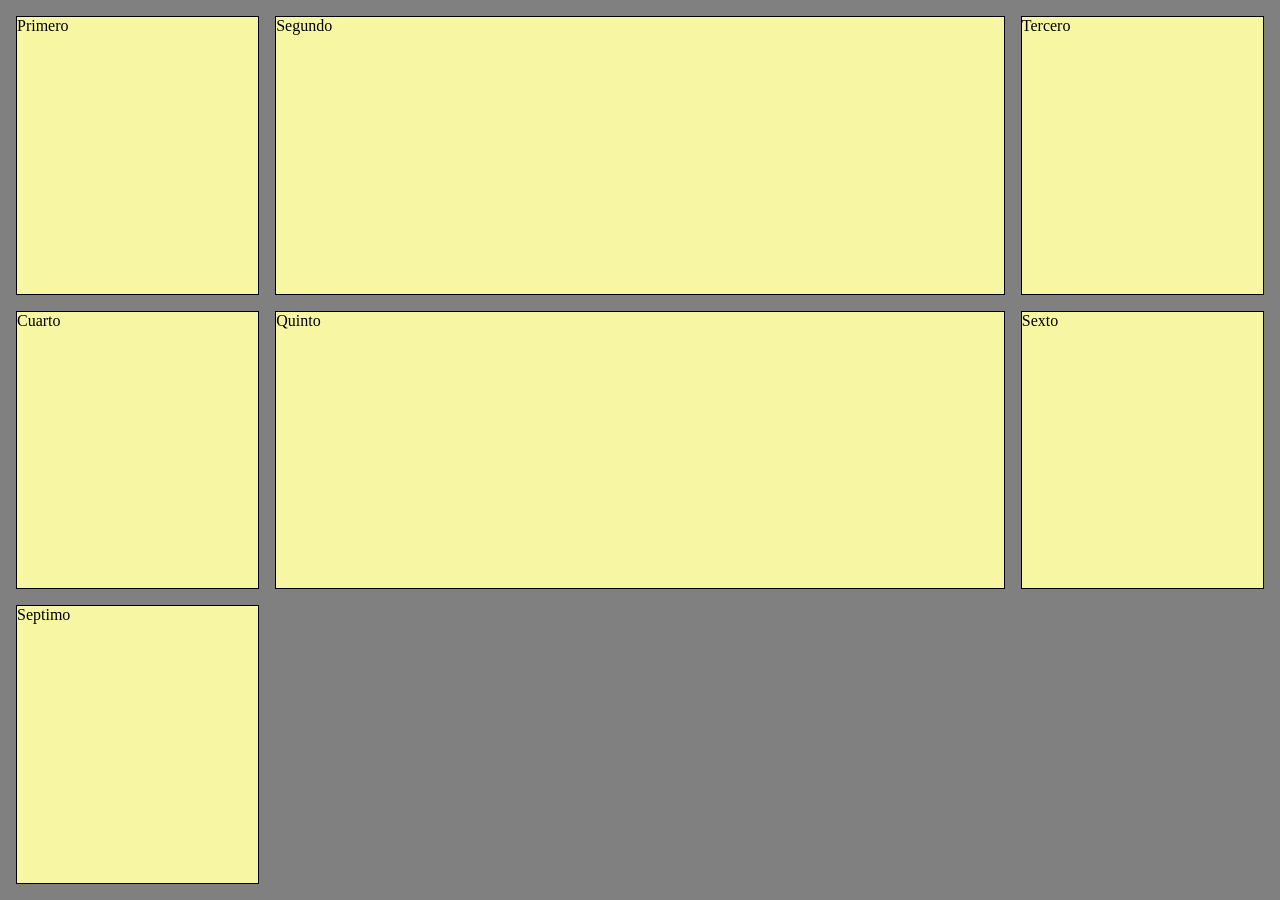
<file: DIW/Gris_Primeros_Pasos/Ejercicio1/index.html>
<!DOCTYPE html>
<html lang="en">
<head>
    <meta charset="UTF-8">
    <meta name="viewport" content="width=device-width, initial-scale=1.0">
    <link href="styles.css" rel="stylesheet" type="text/css" />
    <title>Document</title>
</head>
<body>
    <div class="container">
        <div>Primero</div>
        <div>Segundo</div>
        <div>Tercero</div>
        <div>Cuarto</div>
        <div>Quinto</div>
        <div>Sexto</div>
        <div>Septimo</div>

    </div>
</body>
</html>
</file>
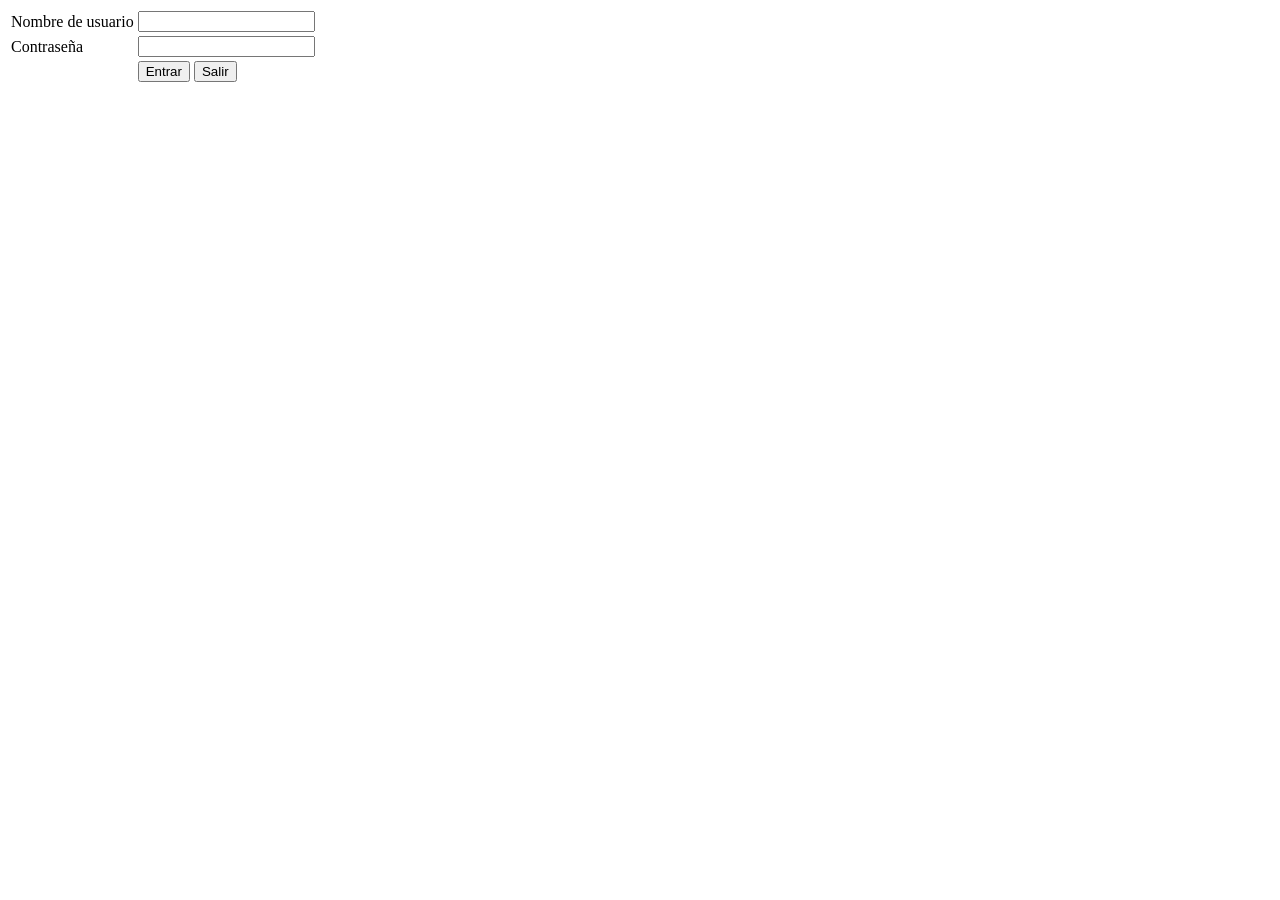
<file: DWEC/Ejercicios_Practica_3/ejercicio1/index.html>
<!DOCTYPE html>
<html lang="en">
<head>
    <meta charset="UTF-8">
    <meta name="viewport" content="width=device-width, initial-scale=1.0">
    <title>Ejercicio1s</title>
</head>
<body>

        <table>
            <tr>
                <td>Nombre de usuario</td>
                <td><input type="text" name="usuario" id="usuario" required></td>
            </tr>
            <tr>
                <td>Contraseña</td>
                <td><input type="password" name="contrasena" id="contrasena" required></td>
            </tr>
            <tr>
                <td></td>
                <td>
                    <input type="submit" value="Entrar" id="enviar">
                    <input type="reset" value="Salir">
                </td>
            </tr>
        </table>

    <script src="ejercicio1.js"></script>
</body>
</html>
</file>
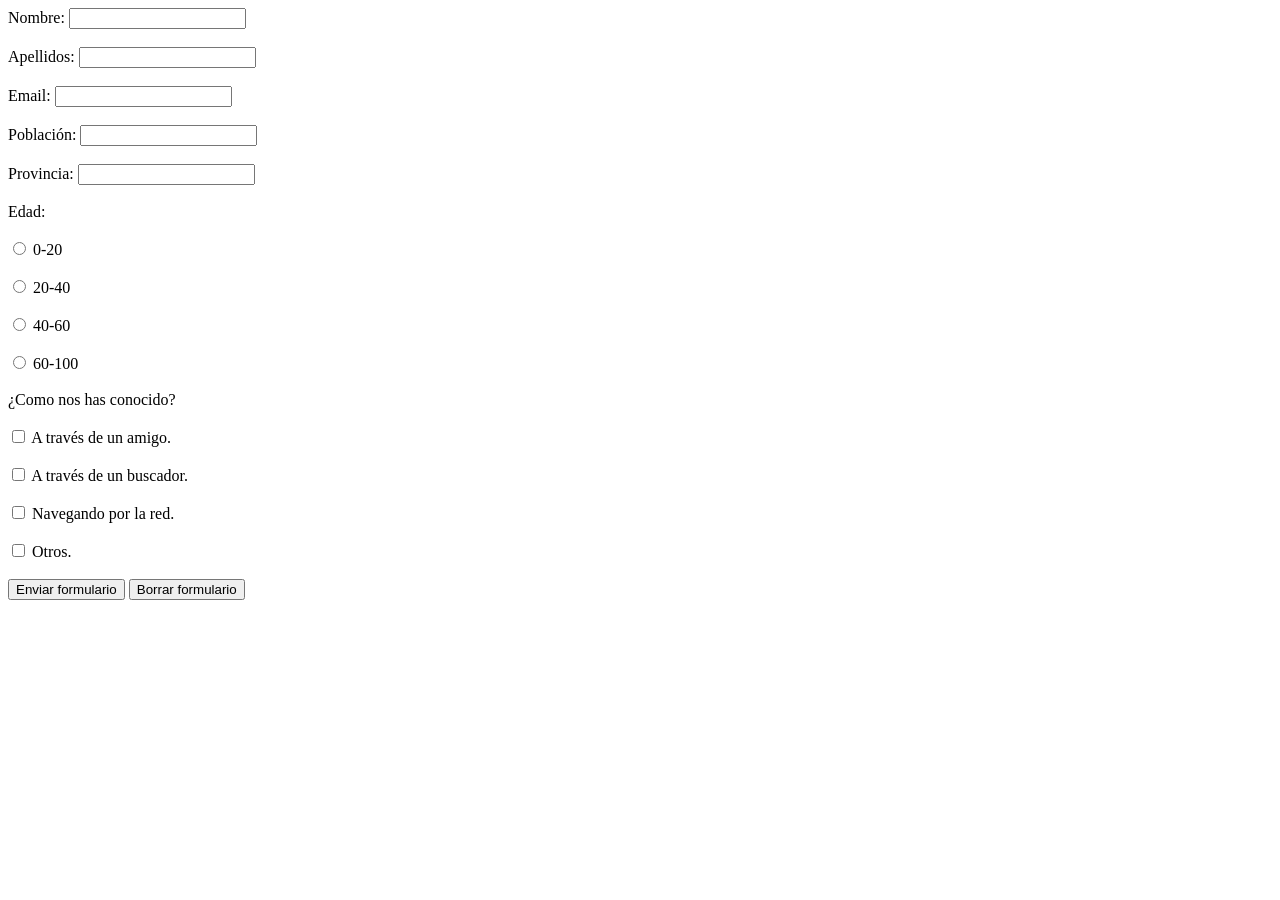
<file: DWEC/Ejercicios_Practica_3/ejercicio2/index.html>
<!DOCTYPE html>
<html lang="en">
<head>
    <meta charset="UTF-8">
    <meta name="viewport" content="width=device-width, initial-scale=1.0">
    <title>Document</title>
</head>
<body>
    
    <label for="">Nombre: </label>
    <input type="text" name="nombre" id="nombre" required>
    <br>
    <br>

    <label for="">Apellidos: </label>
    <input type="text" name="apellidos" id="apellidos" required>
    <br>
    <br>

    <label for="">Email: </label>
    <input type="email" name="email" id="email" required>
    <br>    
    <br>


    <label for="">Población: </label>
    <input type="text" name="poblacion" id="poblacion" required>
    <br>    
    <br>

    <label for="">Provincia: </label>
    <input type="text" name="provincia" id="provincia" required>
    <br>   
    <br>


    <label for="">Edad:</label>
    <br>    
    <br>
    <input type="radio" name="edad" value="0-20">
    <span>0-20</span>
    <br>    
    <br>

    <input type="radio" name="edad" value="20-40">
    <span>20-40</span>
    <br>    
    <br>
    <input type="radio" name="edad" value="40-60">
    <span>40-60</span>
    <br>    
    <br>
    <input type="radio" name="edad" value="60-100">
    <span>60-100</span>
    <br>    
    <br>


    <label for="">¿Como nos has conocido?</label>
    <br>
    <br>

    <input type="checkbox" name="dedondeviene" value="A través de un amigo.">
    <span>A través de un amigo.</span>
    <br>    
    <br>

    <input type="checkbox" name="dedondeviene" value="A través de un buscador.">
    <span>A través de un buscador.</span>
    <br>    
    <br>

    <input type="checkbox" name="dedondeviene" value="Navegando por la red.">
    <span>Navegando por la red.</span>
    <br>    
    <br>

    <input type="checkbox" name="dedondeviene" value="Otros.">
    <span>Otros.</span>
    <br>
    <br>

    <input type="submit" id="enviar" value="Enviar formulario">
    <input type="reset" value="Borrar formulario">


    <script src="ejercicio2.js"></script>

    

</body>
</html>
</file>
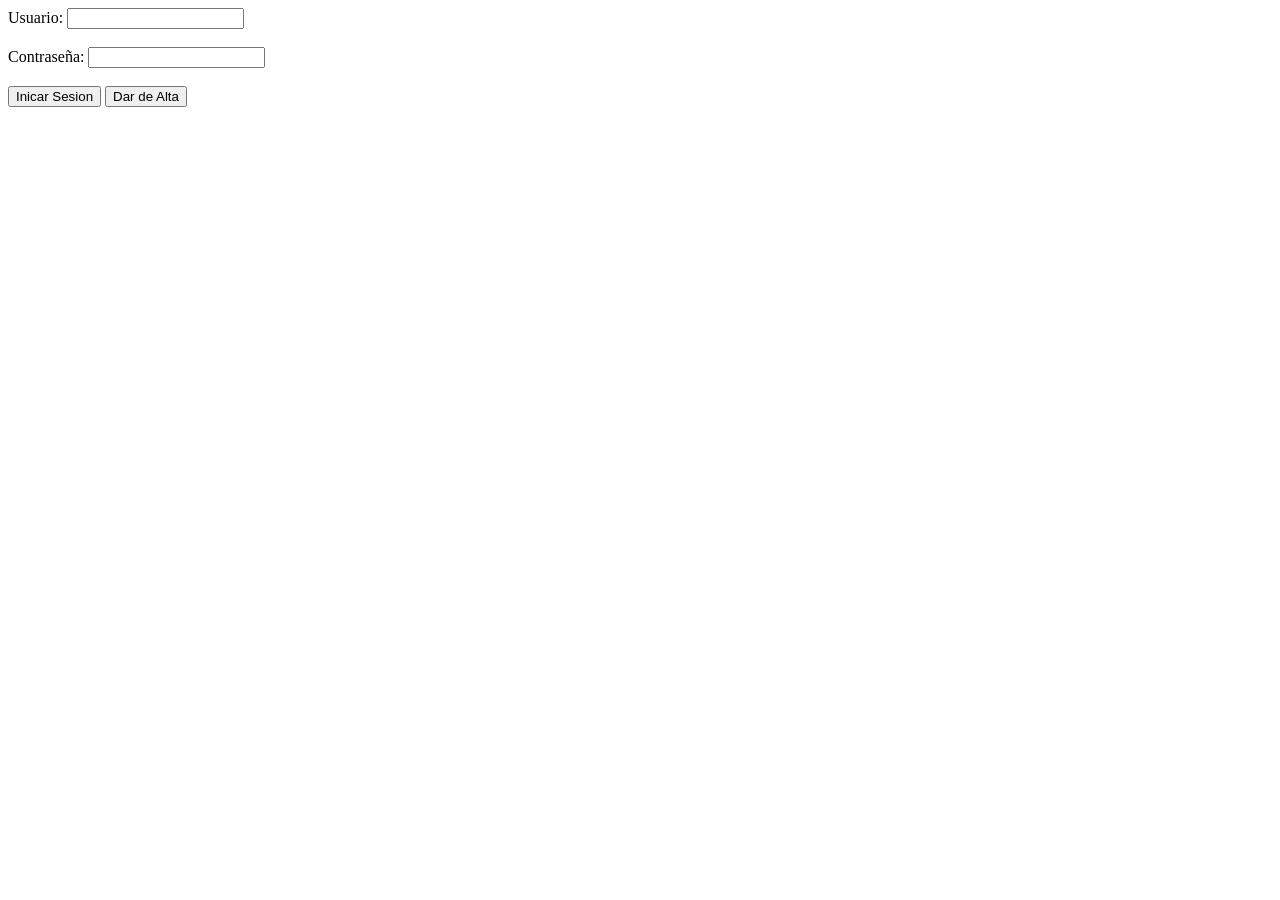
<file: DWEC/Ejercicios_Practica_3/ejercicio3/index.html>
<!DOCTYPE html>
<html lang="en">
<head>
    <meta charset="UTF-8">
    <meta name="viewport" content="width=device-width, initial-scale=1.0">
    <title>Document</title>
</head>
<body>

    <div class="contenedor">
        <label for="">Usuario:</label>
        <input type="text" name="usuario" id="usuario" required>
        <br><br>
        <label for="">Contraseña:</label>
        <input type="password" name="psw" id="psw" required>
        <br><br>
        <input id="bInicioSesion" type="submit" value="Inicar Sesion">
        <input id="bAlta" type="submit" value="Dar de Alta">
    </div>

    <script src="ejercicio3.js"></script>
    
</body>
</html>
</file>
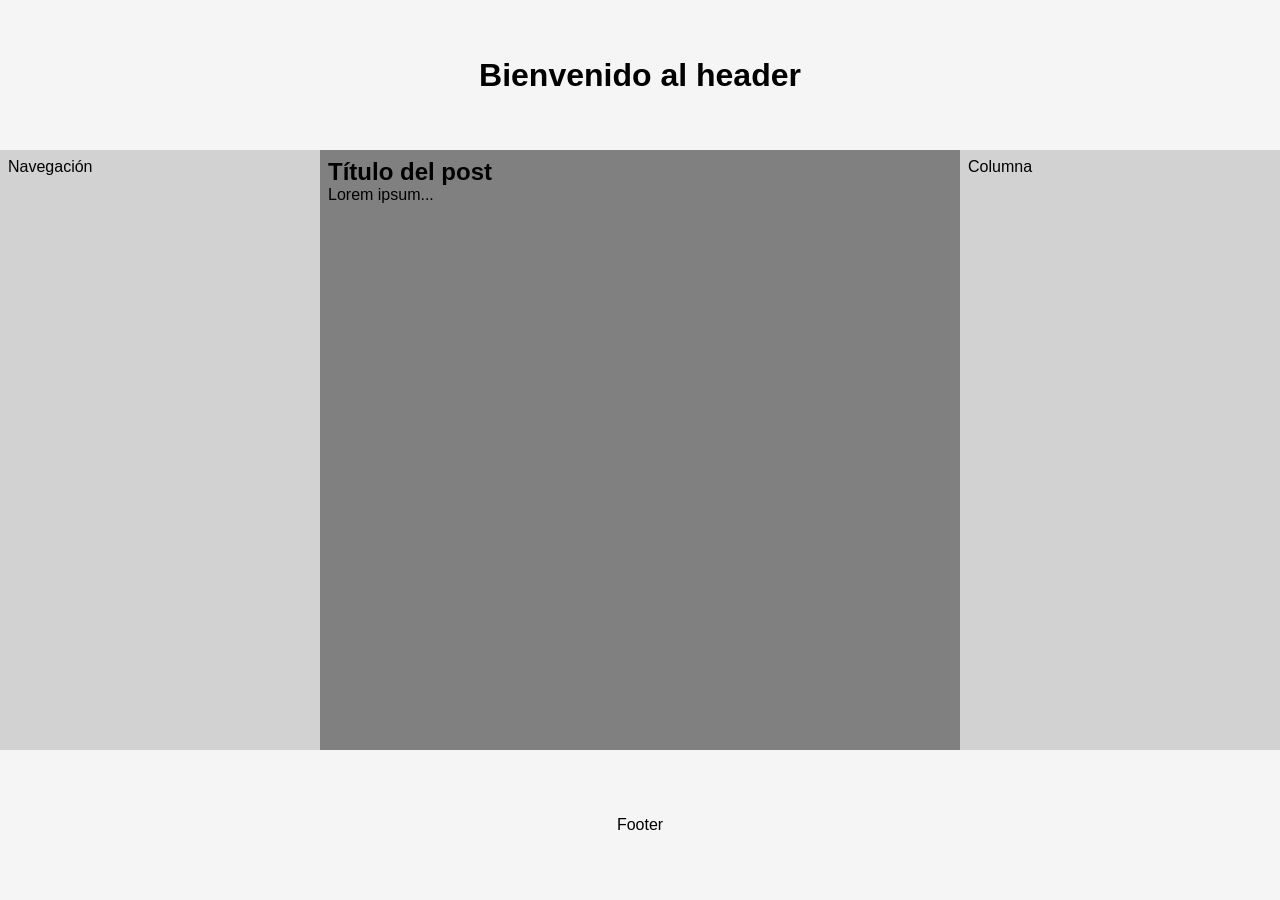
<file: DIW/Gris_Primeros_Pasos/Ejercicio2/ejercicio2/index.html>
﻿<!DOCTYPE html>
<html>
<head>
	<title>ejercicio 3 Grid</title>
	<link rel="stylesheet" type="text/css" href="styles.css">
	<meta name="viewport" content="width=device-width, user-scalable=no, initial-scale=1.0, maximum-scale=1.0, minimum-scale=1.0">
</head>
<body>
	
	<header>
		<h1>Bienvenido al header</h1>
	</header>
	<nav>Navegación</nav>
	<main>
		<h2>Título del post</h2>
		<p>Lorem ipsum...</p>
	</main>
	<aside>Columna</aside>
	<footer>
		<p>Footer</p>
	</footer>

</body>
</html>
</file>
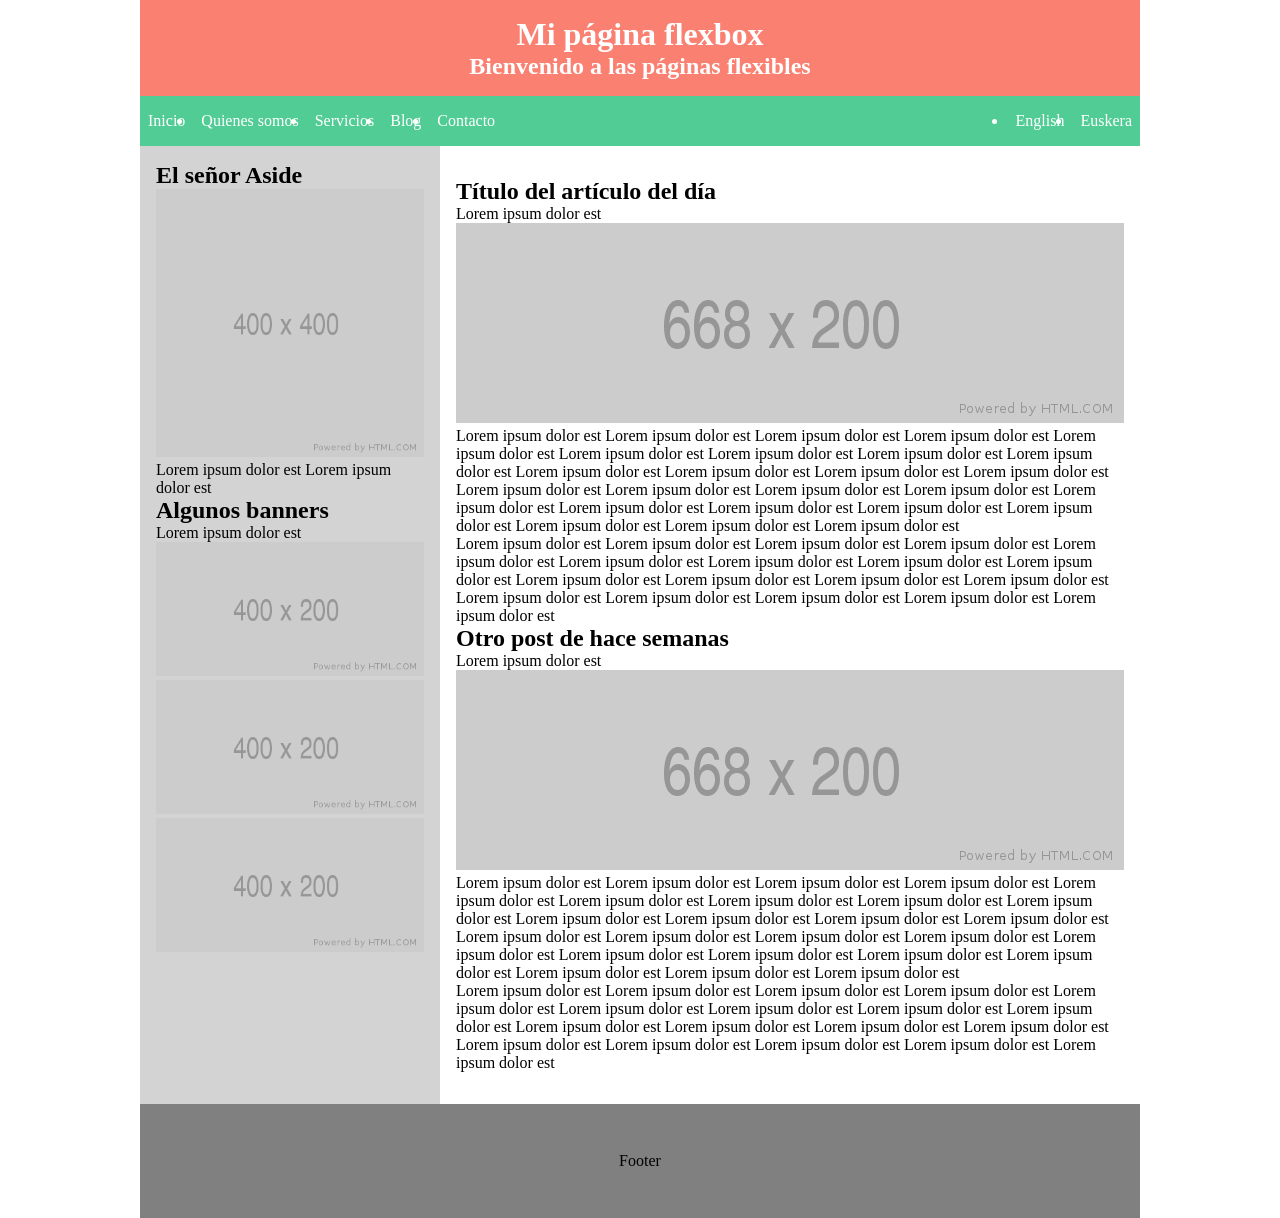
<file: DIW/Gris_Primeros_Pasos/Ejercicio2/ejercicio3/index.html>
﻿<!DOCTYPE html>
<html>
<head>
	<title>FLEX</title>
	<link rel="stylesheet" type="text/css" href="styles.css">
</head>
<body>
<header>
	<h1>Mi p&aacute;gina flexbox</h1>
	<h2>Bienvenido a las p&aacute;ginas flexibles</h2>
</header>
<nav>
	<ul>
		<li>Inicio</li>
		<li>Quienes somos</li>
		<li>Servicios</li>
		<li>Blog</li>
		<li>Contacto</li>
	</ul>
	<ul>
		<li>English</li>
		<li>Euskera</li>
	</ul>
</nav>
<aside>
	<h1>El se&ntilde;or Aside</h1>
	<img src="400.png">
	<p>Lorem ipsum dolor est Lorem ipsum dolor est</p>
	<h1>Algunos banners</h1>
	<p>Lorem ipsum dolor est</p>
	<img src="400x200.png">
	<img src="400x200.png">
	<img src="400x200.png">

</aside>
<main>
	<article>
		<h1>T&iacute;tulo del art&iacute;culo del d&iacute;a</h1>
		<p>Lorem ipsum dolor est</p>
		<img src="668x200.png">
		<p>Lorem ipsum dolor est Lorem ipsum dolor est Lorem ipsum dolor est Lorem ipsum dolor est Lorem ipsum dolor est Lorem ipsum dolor est Lorem ipsum dolor est Lorem ipsum dolor est Lorem ipsum dolor est Lorem ipsum dolor est Lorem ipsum dolor est Lorem ipsum dolor est Lorem ipsum dolor est Lorem ipsum dolor est Lorem ipsum dolor est Lorem ipsum dolor est Lorem ipsum dolor est Lorem ipsum dolor est Lorem ipsum dolor est Lorem ipsum dolor est Lorem ipsum dolor est Lorem ipsum dolor est Lorem ipsum dolor est Lorem ipsum dolor est Lorem ipsum dolor est </p>
		<p>Lorem ipsum dolor est Lorem ipsum dolor est Lorem ipsum dolor est Lorem ipsum dolor est Lorem ipsum dolor est Lorem ipsum dolor est Lorem ipsum dolor est Lorem ipsum dolor est Lorem ipsum dolor est Lorem ipsum dolor est Lorem ipsum dolor est Lorem ipsum dolor est Lorem ipsum dolor est Lorem ipsum dolor est Lorem ipsum dolor est Lorem ipsum dolor est Lorem ipsum dolor est Lorem ipsum dolor est </p>
	</article>
	<article>
		<h1>Otro post de hace semanas</h1>
		<p>Lorem ipsum dolor est</p>
		<img src="668x200.png">
		<p>Lorem ipsum dolor est Lorem ipsum dolor est Lorem ipsum dolor est Lorem ipsum dolor est Lorem ipsum dolor est Lorem ipsum dolor est Lorem ipsum dolor est Lorem ipsum dolor est Lorem ipsum dolor est Lorem ipsum dolor est Lorem ipsum dolor est Lorem ipsum dolor est Lorem ipsum dolor est Lorem ipsum dolor est Lorem ipsum dolor est Lorem ipsum dolor est Lorem ipsum dolor est Lorem ipsum dolor est Lorem ipsum dolor est Lorem ipsum dolor est Lorem ipsum dolor est Lorem ipsum dolor est Lorem ipsum dolor est Lorem ipsum dolor est Lorem ipsum dolor est </p>
		<p>Lorem ipsum dolor est Lorem ipsum dolor est Lorem ipsum dolor est Lorem ipsum dolor est Lorem ipsum dolor est Lorem ipsum dolor est Lorem ipsum dolor est Lorem ipsum dolor est Lorem ipsum dolor est Lorem ipsum dolor est Lorem ipsum dolor est Lorem ipsum dolor est Lorem ipsum dolor est Lorem ipsum dolor est Lorem ipsum dolor est Lorem ipsum dolor est Lorem ipsum dolor est Lorem ipsum dolor est </p>
	</article>
</main>
<footer>
	<p>Footer</p>
</footer>
</body>
</html>
</file>
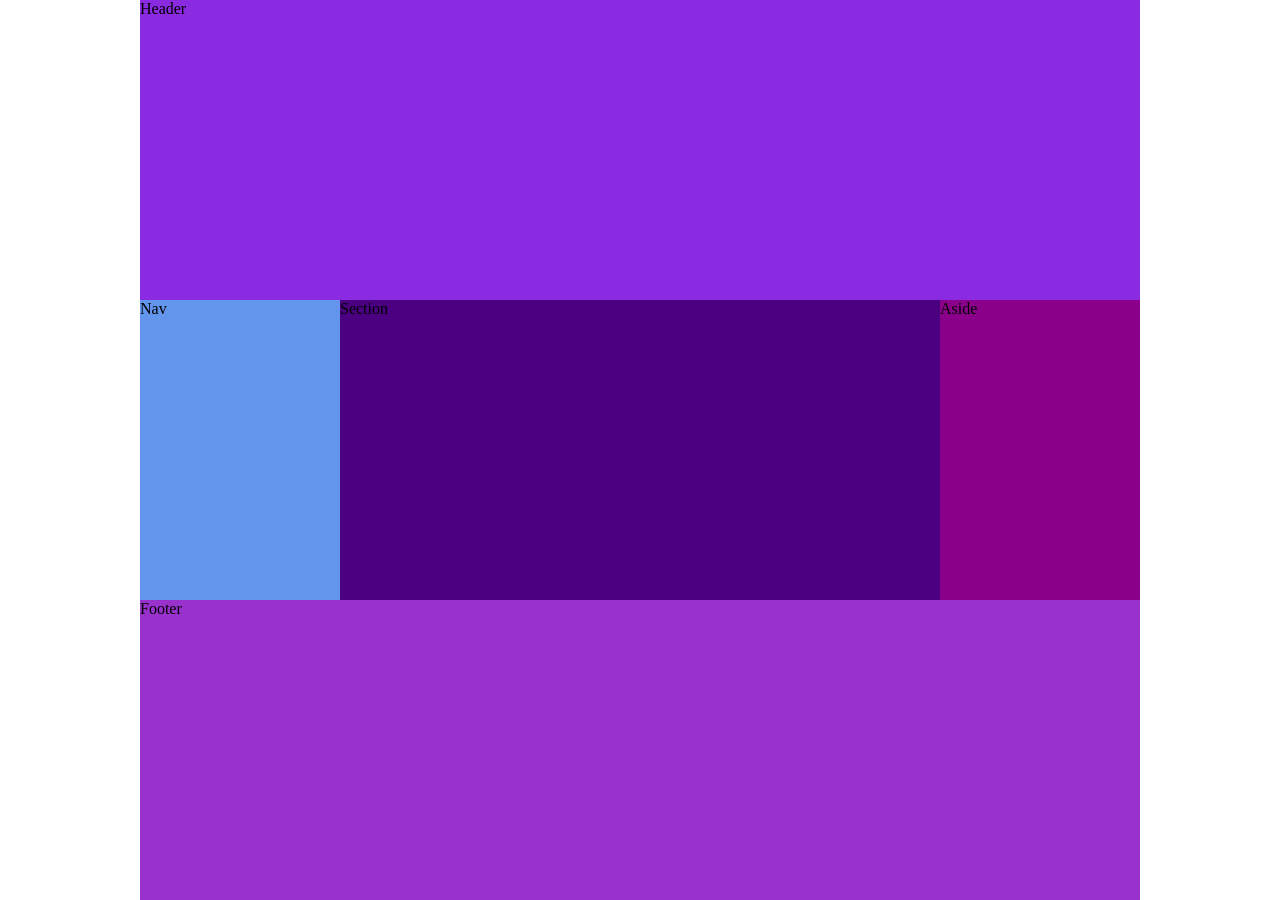
<file: DIW/RWD/ejercicios_plantillas/ejercicio1/index.html>
<!DOCTYPE html>
<html>
<head>
	<meta charset="utf-8">
	<title>ejercicio 4 Grid</title>
	<link rel="stylesheet" type="text/css" href="styles.css">
	<meta name="viewport" content="width=device-width, user-scalable=no, initial-scale=1.0, maximum-scale=1.0, minimum-scale=1.0">
</head>
<body>
	<main>
	  <header>Header</header>
	  <nav>Nav</nav>
	  <section>Section</section>
	  <aside>Aside</aside>
	  <footer>Footer</footer>
	</main>
</body>
</html>
</file>
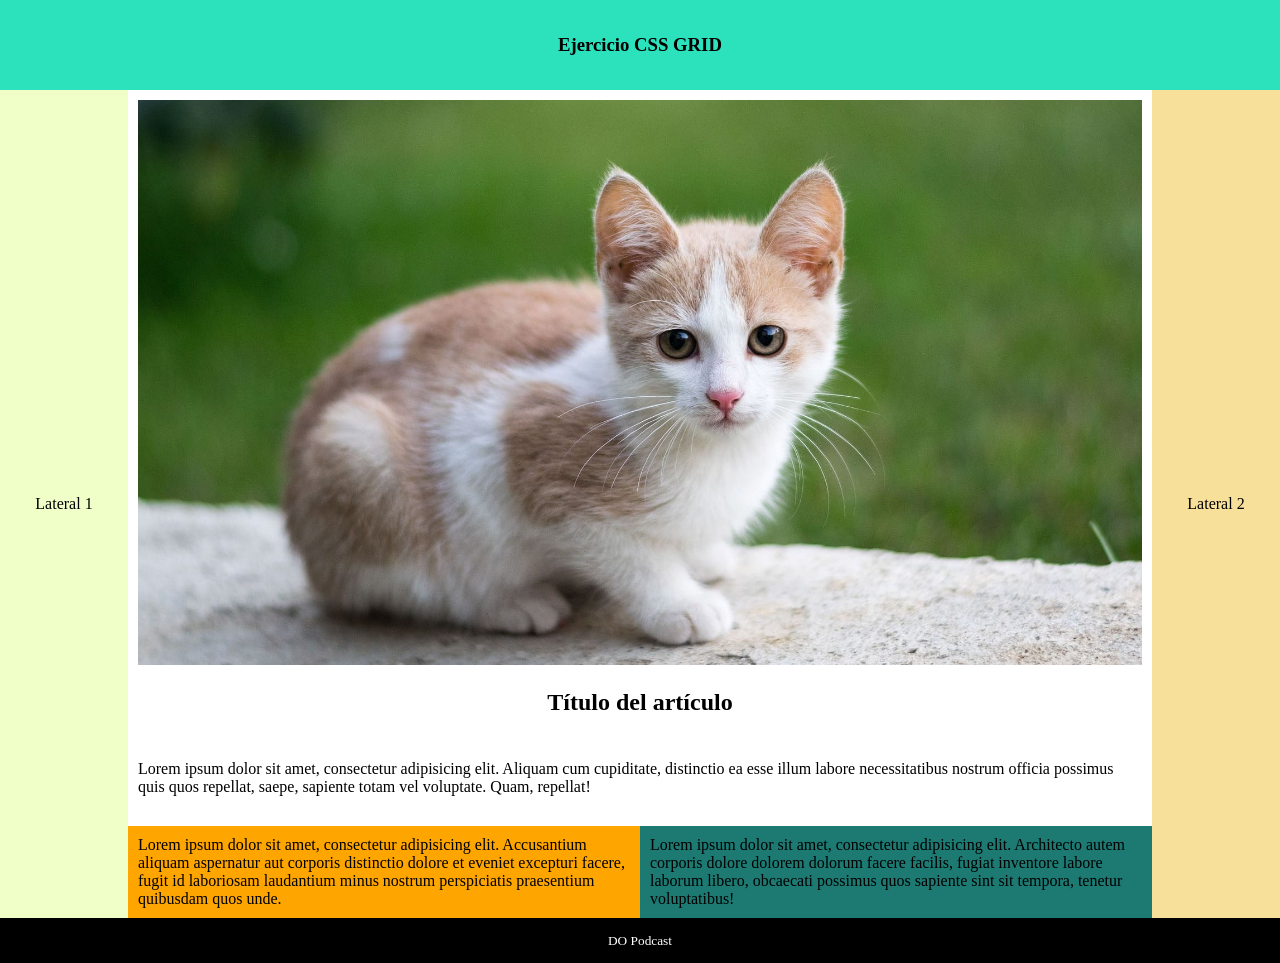
<file: DIW/RWD/ejercicios_plantillas/ejercicio2/index.html>
<!doctype html>
<html lang="en">
<head>
    <meta charset="UTF-8">
    <meta name="viewport" content="width=device-width, user-scalable=no, initial-scale=1.0, maximum-scale=1.0, minimum-scale=1.0">
    <title>GRID</title>
    <link rel="stylesheet" href="styles.css">
</head>
<body>
    <main class="principal" >
        <header class="cabecera">
            <h3>Ejercicio CSS GRID</h3>
        </header>

        <aside class="izquierda">
            Lateral 1
        </aside>

        <article class="contenido">
            <img class="contenido__img" src="gato.jpg" alt="Media de artículo">
            <h1>Título del artículo</h1>
            <p>Lorem ipsum dolor sit amet, consectetur adipisicing elit. Aliquam cum cupiditate, distinctio ea esse illum labore necessitatibus nostrum officia possimus quis quos repellat, saepe, sapiente totam vel voluptate. Quam, repellat!</p>
        </article>

        <section class="anexo1">
            Lorem ipsum dolor sit amet, consectetur adipisicing elit. Accusantium aliquam aspernatur aut corporis distinctio dolore et eveniet excepturi facere, fugit id laboriosam laudantium minus nostrum perspiciatis praesentium quibusdam quos unde.
        </section>

        <section class="anexo2">
            Lorem ipsum dolor sit amet, consectetur adipisicing elit. Architecto autem corporis dolore dolorem dolorum facere facilis, fugiat inventore labore laborum libero, obcaecati possimus quos sapiente sint sit tempora, tenetur voluptatibus!
        </section>

        <aside class="derecha">
            Lateral 2
        </aside>

        <footer class="pie">
            <small>DO Podcast</small>
        </footer>
    </main>
</body>
</html>
</file>
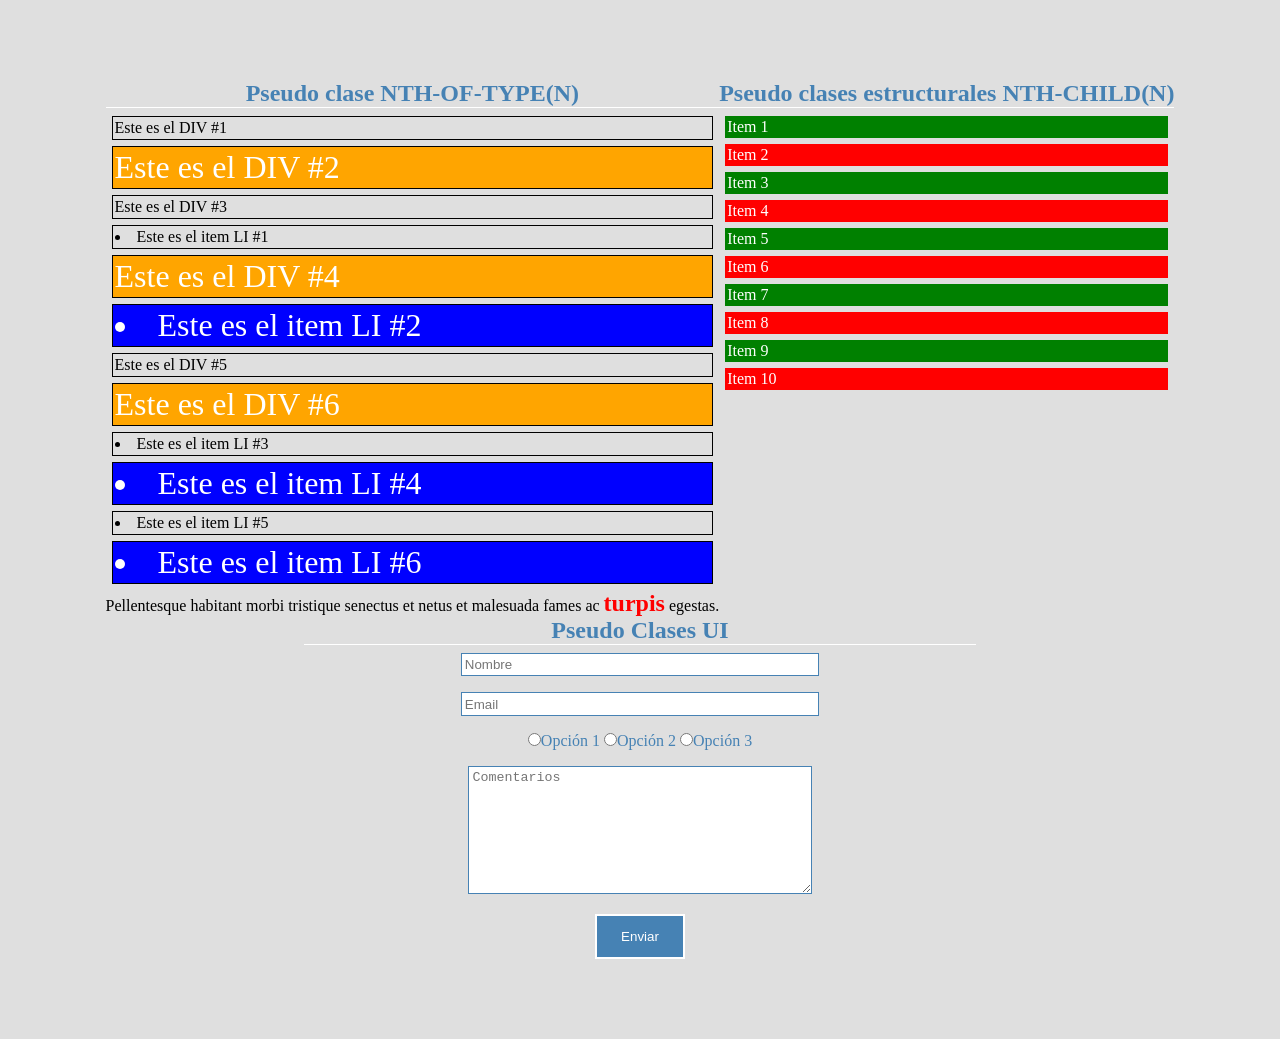
<file: DIW/Selectores/ejercicio5_pseudoclases/ejercicio5.html>
<!DOCTYPE html>
<html lang="es">
<head>
	<meta charset="utf-8"/>
	<title>CSS3</title>
	<link rel="stylesheet" href="styles.css">
</head>
<body>
	<section>
		<div class="types">
			<div class="nth-of-type">
					
				<h1>Pseudo clase NTH-OF-TYPE(N)</h1>			
				<div >Este es el DIV #1</div>
				<div >Este es el DIV #2</div>
				<div >Este es el DIV #3</div>
				<li >Este es el item LI #1</li>
				<div>Este es el DIV #4</div>
				<li >Este es el item LI #2</li>
				<div >Este es el DIV #5</div>
				<div >Este es el DIV #6</div>
				<li >Este es el item LI #3</li>
				<li >Este es el item LI #4</li>
				<li >Este es el item LI #5</li>
				<li >Este es el item LI #6</li>
		
				<p>Pellentesque habitant morbi tristique <span>senectus et netus et malesuada</span> fames ac <strong>turpis</strong> egestas.</p>		
			</div>
		
			<div class="nth-child">
				<h1>Pseudo clases estructurales NTH-CHILD(N)</h1>
			
				<ul>
					<li>Item 1</li>
					<li>Item 2</li>
					<li>Item 3</li>
					<li>Item 4</li>
					<li>Item 5</li>
					<li>Item 6</li>
					<li>Item 7</li>
					<li>Item 8</li>
					<li>Item 9</li>
					<li>Item 10</li>			
				</ul>			
			</div>
		</div>
		<div class="UI">		
		
			<h1>Pseudo Clases UI</h1>
			
			<form action="#" method="post">
				<div>
					<input type="text" name="nombre" placeholder="Nombre"/>
					<input type="email" name="email" placeholder="Email"/>			
				</div>
			
				<div>
					<input type="radio" name="radio"/><label for="radio-1">Opción 1</label>
					<input type="radio" name="radio"/><label for="radio-2">Opción 2</label>
					<input type="radio" name="radio"/><label for="radio-3">Opción 3</label>			
				</div>
			
				<div>
					<textarea cols="40" rows="8" name="textarea" placeholder="Comentarios"></textarea>			
				</div>
			
				<div>
					<input type="submit" value="Enviar"/>			
				</div>
			</form>
		</div>
	</section>
</body>
</html>
</file>
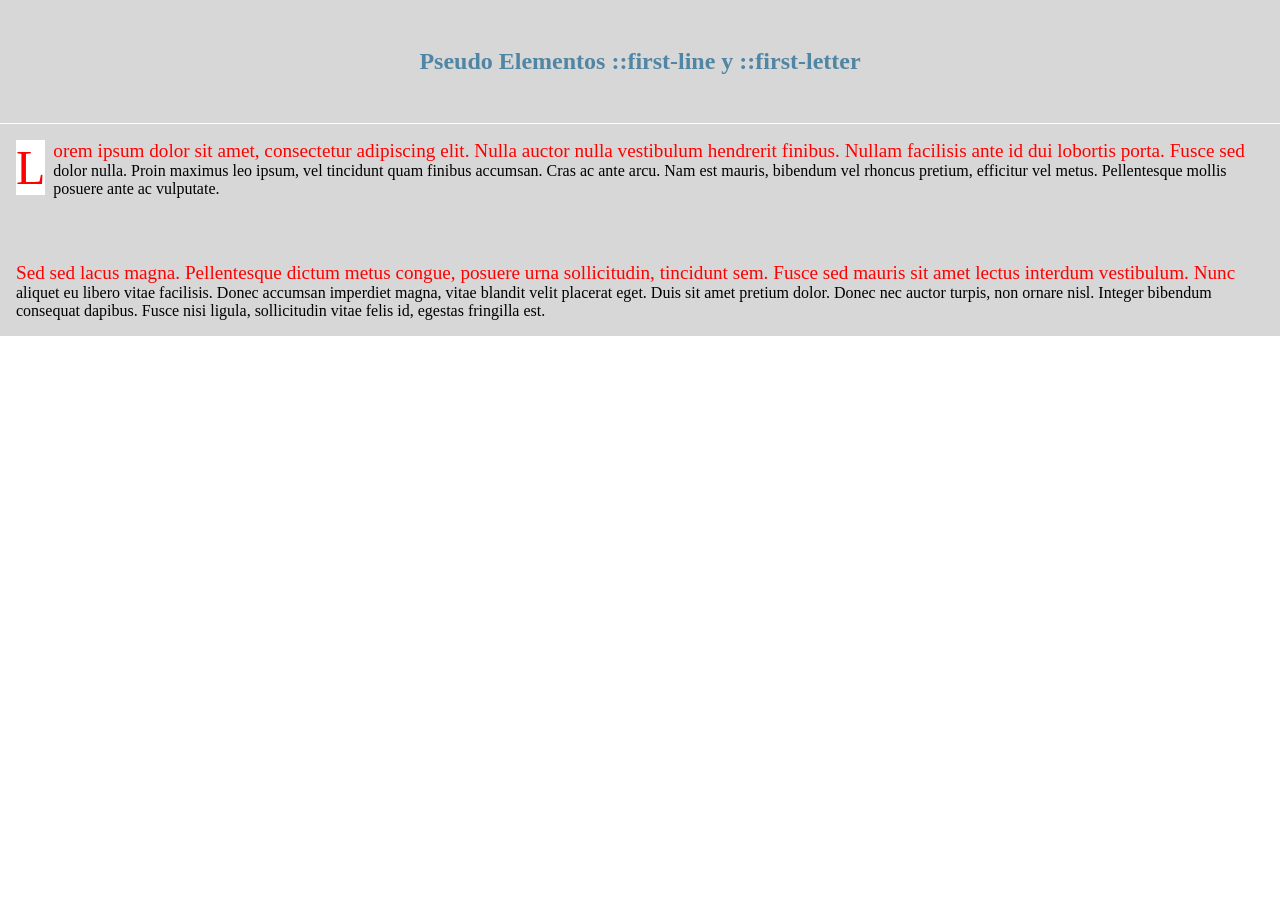
<file: DIW/Selectores/ejercicio7_pseudoelementos/ejercicio7.html>
<!DOCTYPE html>
<html lang="es">
<head>
	<meta charset="utf-8"/>
	<title>CSS3</title>
	<link rel="stylesheet" href="styles.css">
	<link href='https://fonts.googleapis.com/css?family=Indie+Flower' rel='stylesheet' type='text/css'>
</head>
<body>
	<section>
		<h1>Pseudo Elementos ::first-line y ::first-letter</h1>
		
		<p class="parrafo">Lorem ipsum dolor sit amet, consectetur adipiscing elit. Nulla auctor nulla vestibulum hendrerit finibus. 
		Nullam facilisis ante id dui lobortis porta. Fusce sed dolor nulla. Proin maximus leo ipsum, vel tincidunt quam 
		finibus accumsan. Cras ac ante arcu. Nam est mauris, bibendum vel rhoncus pretium, efficitur vel metus. 
		Pellentesque mollis posuere ante ac vulputate. </p>
		
		<p>Sed sed lacus magna. Pellentesque dictum metus congue, posuere urna sollicitudin, tincidunt sem. Fusce sed mauris 
		sit amet lectus interdum vestibulum. Nunc aliquet eu libero vitae facilisis. Donec accumsan imperdiet magna, vitae 
		blandit velit placerat eget. Duis sit amet pretium dolor. Donec nec auctor turpis, non ornare nisl. Integer bibendum 
		consequat dapibus. Fusce nisi ligula, sollicitudin vitae felis id, egestas fringilla est. </p>	
	</section>
</body>
</html>
</file>
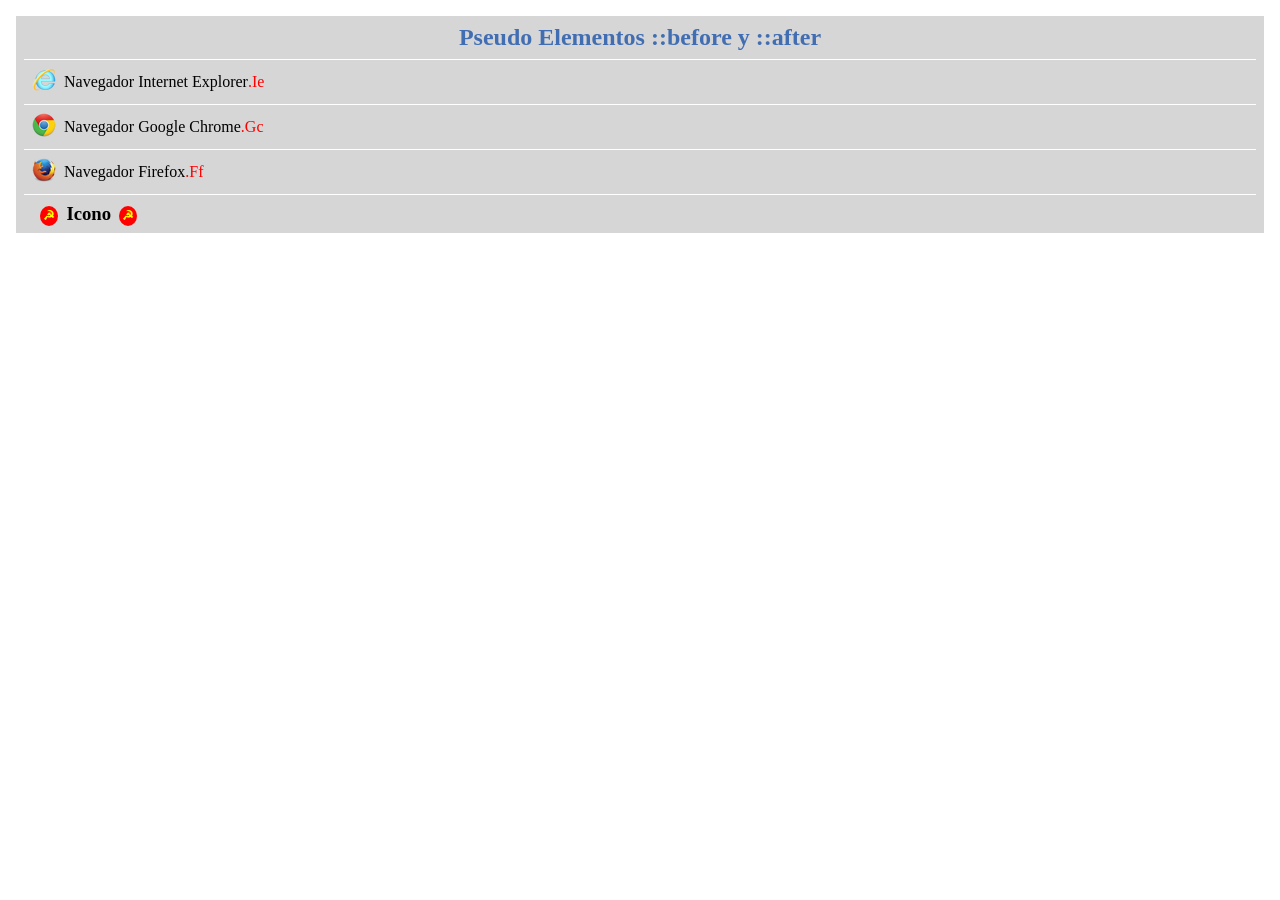
<file: DIW/Selectores/ejercicio8_pseudoelementos/ejercicio8.html>
<!DOCTYPE html>
<html lang="es">
<head>
	<meta charset="utf-8"/>
	<title>CSS3</title>
	<link rel="stylesheet" href="styles.css">
	<link href='https://fonts.googleapis.com/css?family=Indie+Flower' rel='stylesheet' type='text/css'>
</head>
<body>
	<section>
		<h1>Pseudo Elementos ::before y ::after</h1>
		
		<div class="ie" title=".Ie">Navegador Internet Explorer</div>
		<div class="chrome" title=".Gc">Navegador Google Chrome</div>
		<div class="firefox" title=".Ff">Navegador Firefox</div>
		
		<h3 title="&#9773;">Icono</h3>
		
	</section>
</body>
</html>
</file>
<file: DIW/Gris_Primeros_Pasos/Ejercicio1/styles.css>
*{
    margin: 0;
    padding: 0;
    box-sizing: border-box;
}
body{
    background-color: grey;
}

.container{
    display: grid;
    grid-template: 1fr 1fr 1fr / 1fr 3fr 1fr;
    height: 100vh;
    column-gap: 1rem;
    row-gap: 1rem;
    padding: 1rem;
}

.container div{
    border: 1px solid black;
    background-color: rgb(247, 247, 163);
}
</file>
<file: DIW/Gris_Primeros_Pasos/Ejercicio2/ejercicio2/styles.css>
*{
    margin: 0;
    padding: 0;
    font-family: sans-serif;
}
body{
    display:grid;
    grid-template: 1fr 4fr 1fr / 1fr 2fr 1fr;
    height: 100vh;
}

header,footer{
    background-color: rgb(245, 245, 245);
    display: flex;
    align-items: center;
    justify-content: center;
    grid-column-end: span 3;
    padding: 2rem;
}

footer{
    padding: 1rem;
}

nav,aside{
    background-color: rgb(210, 210, 210);
}

nav, aside, main{
    padding: .5rem;
}

main{
    background-color: grey;
}
</file>
<file: DIW/Gris_Primeros_Pasos/Ejercicio2/ejercicio3/styles.css>
*{
	margin: 0;
	padding: 0;
	box-sizing: border-box;
}
body{
	margin: 0 auto;
	display: grid;
	grid-template: 1fr 1fr 1fr 1fr / 30% 70%;
	height: 100vh;
	max-width: 1000px;
	

}
header{

	grid-column-end: span 2;
	background-color: salmon;
	color: white;

	display: flex;
	flex-direction: column;
	align-items: center;

	padding: 1rem 0;

}

nav{
	grid-column-end: span 2;
	background-color: #52cc95;
	color: white;

	display: flex;
	align-items: center;
	justify-content: space-between;

	padding: 1rem 0;
}
nav ul{
	display: flex;
	text-decoration: none;
}

nav ul li{
	padding: 0 .5rem;
}

main{
	padding: 2rem 1rem;
}

aside{
	background-color: lightgrey;
	padding: 1rem;
}

aside img{
	width: 100%;
}
footer{
	grid-column-end: span 2;
	background-color: grey;
	
	display: flex;
	justify-content: center;
	align-items: center;
	padding: 3rem;
	
	position: sticky;
}
</file>
<file: DIW/RWD/ejercicios_plantillas/ejercicio1/styles.css>
*{
    margin: 0;
    padding: 0;
    box-sizing: border-box;
}



main{
    display:grid;

    grid-template: 1fr 1fr 1fr / 20% 60% 20%;
    grid-template-areas: 
    "header header header"
    ". . . "
    "footer footer footer";
    height: 100vh;

    max-width: 1000px;
    margin: 0 auto;
}

/* ESTILOS */

header { 
    background-color: blueviolet;
    grid-area: header;
}
nav {background-color: cornflowerblue;}
aside {background-color: darkmagenta;}
section {background-color: indigo;}
footer {
    background-color: darkorchid;
    grid-area: footer;
}

@media screen and (max-width : 1000px){

    main{

        grid-template: 1fr 1fr 1fr 1fr / 20% 80%;
        grid-template-areas: 
        "header header"
        "nav nav "
        ". . "
        "footer footer";
        height: 100vh;
    }

    nav{
        grid-area: nav;
    }
}

@media screen and (max-width: 600px){
    main{
    
        grid-template: 1fr 1fr 1fr 1fr 1fr / 1fr;
        
        grid-template-areas:
        "header"
        "nav"
        "."
        "."
        "footer";
    }

    
}
</file>
<file: DIW/RWD/ejercicios_plantillas/ejercicio2/styles.css>
*{
    margin: 0;
    padding: 0;
    box-sizing: border-box;
    font-style: sans-serif;
}

main{
    display: grid;

    grid-template: 10% 1fr 1fr 5% / 10% 40% 40% 10%;

    grid-template-areas:
    "header header header header"
    "lateral1 article article lateral2"
    "lateral1 . . lateral2"
    "footer footer footer footer";

    height: 100vh;
   
}

main >*{
    padding:10px;
}

header { 
    background-color: rgb(43, 226, 189);
    grid-area: header;
}

footer {
    background-color: rgb(0, 0, 0);
    grid-area: footer;
    color: rgb(255, 255, 255);
}

.izquierda{
    grid-area: lateral1;
    background-color: rgb(239, 255, 199);
}

.derecha{
    grid-area: lateral2;
    background-color: rgb(247, 224, 154);
}

.contenido{
    grid-area: article;
    flex-direction: column;
    gap: 1.5rem;
}

.contenido__img{
    width: 100%;
}

.contenido p{
    padding: 20px 0;
}

.anexo1{
    background-color: orange;
}
.anexo2{
    background-color: rgb(29, 122, 115);
}

header, .izquierda, .derecha, footer, .contenido{
    display: flex;
    align-items: center;
    justify-content: center;
}

@media screen and (max-width: 1000px){
    main{
        grid-template: 10% 1fr 1fr 5% / 20% 40% 40%;
        grid-template-areas:
        "header header header"
        "lateral1 article article"
        "lateral2 . ."
        "footer footer footer";
    }
}

@media screen and (max-width: 600px){
    main{
        grid-template: 10% 5% 1fr 1fr 1fr 5% 5% / 1fr;
        grid-template-areas:
        "header"
        "lateral1"
        "article"
        "."
        "."
        "lateral2"
        "footer";
    }

}
</file>
<file: DIW/Selectores/ejercicio5_pseudoclases/styles.css>
*{
    padding: 0;
    margin: 0;
    box-sizing: border-box;
}
section{
    background-color: #DFDFDF;
    display: flex;
    flex-direction: column;
    align-items: center;
    min-height: 100vh;
    padding: 5rem;
}

.types{
    display: flex;
    justify-content: space-around;
}



h1{
    color: #4682B4;
    border-bottom: 1px solid white;
    margin-bottom: .5rem;
    text-align: center;
}

.UI{
    width: 60%;
}

form{
    display: flex;
    flex-direction: column;
    align-items: center;
    gap: 1rem;
    margin: 0 auto;
    width: 100%;
}
ul li{
    list-style: none;
}

input[name="nombre"], input[name="email"], textarea{
    width: 100%;
    padding: .2rem;
    border: 1.5px solid steelblue;
}

input[name="email"]{
    margin-top: 1rem;
}

input[type="submit"]{
    color: white;
    padding: .8rem 1.5rem;
    border: 2px solid white;
    background-color: steelblue;
}

input[type="radio"]+label{
    color:steelblue;
}

.nth-of-type div:nth-of-type(even){
    background-color: orange;
    color: white;
    font-size: 2em;
}

.nth-of-type li:nth-of-type(even){
    background-color: blue;
    color: white;
    font-size: 2em;
}

.nth-of-type div, .nth-of-type li{
    border: 1px solid black;
    margin: 6px;
    padding: 2px;
}

strong{
    color: red;
    font-size: 1.5em;
}

.nth-child ul li{
    margin: 6px;
    padding: 2px;
}
.nth-child ul li:nth-child(odd){
    background-color: green;
    color: white;
}

.nth-child ul li:nth-child(even){
    background-color: red;
    color: white;
}
</file>
<file: DIW/Selectores/ejercicio7_pseudoelementos/styles.css>
*{
    margin: 0;
    padding: 0;
    box-sizing: border-box;
}
h1{
    color: rgb(80, 133, 163);
    margin-top: 2rem;
}
section{
    display: flex;
    flex-direction: column;
    justify-content: center;
    align-items: center;
    gap: 2rem;
    background-color: rgb(215, 215, 215);
}

section>*{
    padding: 1rem;
}

.parrafo{
    border-top: 1px solid white;
}
.parrafo::first-letter{
    font-size:3rem;
    background-color: white;
    color: red;
    margin-right: 0.5rem;
    float: left;
}

p::first-line{
    color: red;
    font-size: 1.2rem;
}
</file>
<file: DIW/Selectores/ejercicio8_pseudoelementos/styles.css>
*{
    padding: 0;
    margin: 0;
    box-sizing: border-box;

}

h1{
    text-align: center;
    margin-top: 2rem;
    border-bottom: 1px solid white;
    color: rgb(65, 110, 179);
}
section{
    background-color: rgb(214, 214, 214);
    margin: 1rem;
}
section>*{
    padding: .5rem;
    margin: 0 .5rem;
}

.ie::before{
    content: url(img/images/ie.png);
}

.chrome::before{
    content: url(img/images/chrome.png);
}

.firefox::before{
    content: url(img/images/firefox.png);
}

.ie::before, .chrome::before, .firefox::before{
     margin-right: .5rem;
}
.ie::after, .chrome::after, .firefox::after{
    content: attr(title);
    color: red;
}

section div{
    display: flex;
    align-items: center;
    border-bottom: .5px solid white;
}

h3::before, h3::after{
    content: attr(title);
    background-color: red;
    color: yellow;
    padding: .2rem;
    margin: 0 .5rem;
    border-radius: 100%;
    font-size: .8rem;
}
</file>
